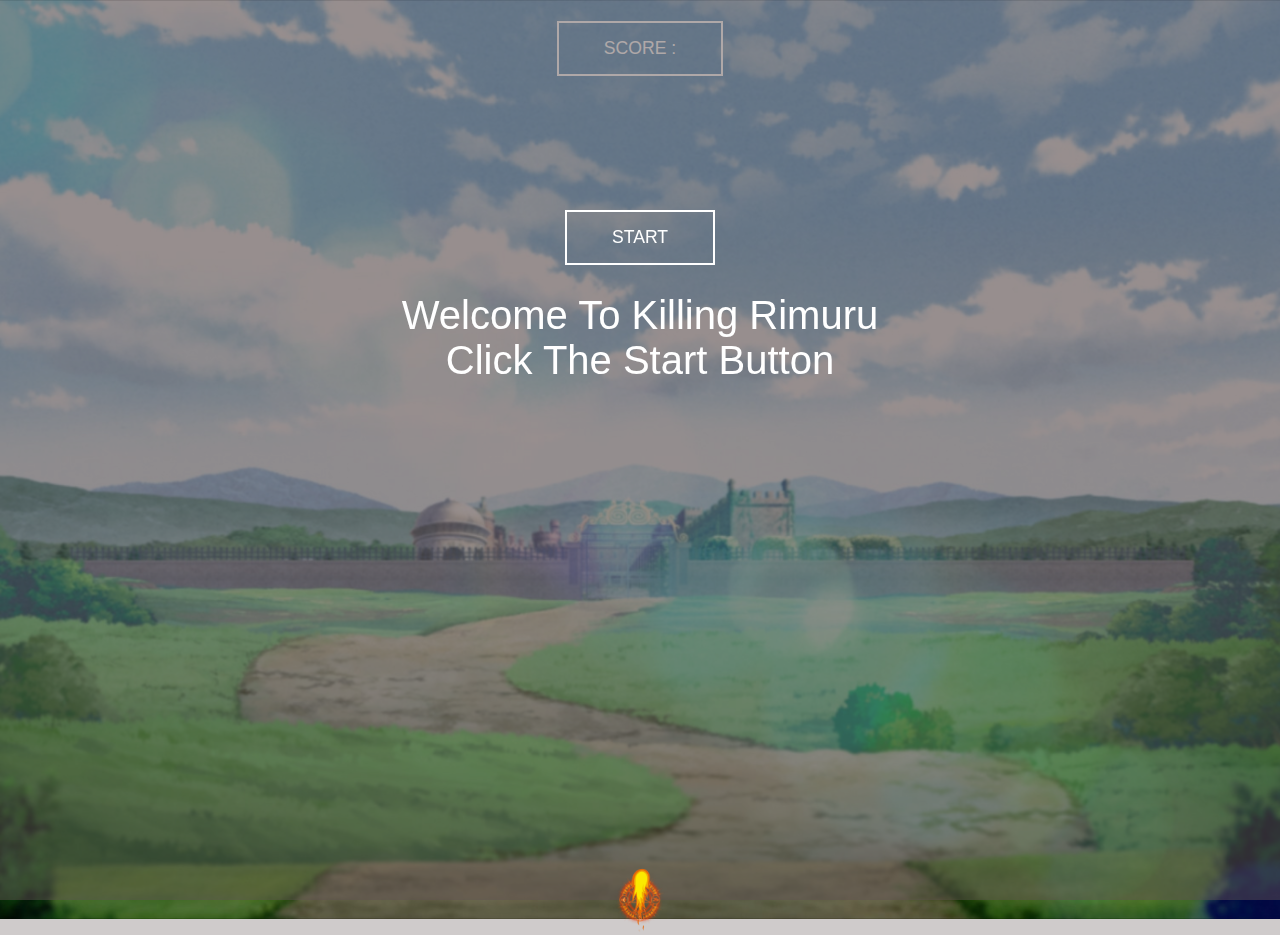
<file: index.html>
<!DOCTYPE html>
<html lang="en">
<head>
    <meta charset="UTF-8">
    <meta http-equiv="X-UA-Compatible" content="IE=edge">
    <meta name="viewport" content="width=device-width, initial-scale=1.0">
    <link rel="stylesheet" href="style.css">
    <title>Project Game</title>
</head>
<!-- Onload Overlay -->
<body onload="on()">
    <!-- Autoplay Audio -->
     <audio hidden autoplay loop>
            <source src="y2mate.com - Swordland.mp3" type="audio/mpeg">
    </audio>
    <!-- Overlay -->
    <div class="container">
        <!-- Turn off Overlay -->
        <div id="overlay" onclick="off()">
            <div class="text">Welcome To Killing Rimuru</div>
            <div class="text">Click The Start Button</div>
            <button class="startBtn">START</button>
        </div>
        <!-- Game Over Overlay -->
        <div id="overlayGameOver" onclick="GameOver()">
            <div class="text">
                <img src="./Images/elaina sad.gif">
                    <div class="notif">
                        <h4>Kamu Kalah</h4>
                        <button class="reload" onclick="window.location.reload()">Main Lagi?</button>
                    </div>
            </div>
        </div>
        <!-- Win Overlay -->
        <div id="overlayWin" onclick="Win()">
            <div class="text">
                <img src="./Images/elaina.gif">
                    <div class="notif">
                        <h4>Kamu Menang</h4>
                        <button class="reload" onclick="window.location.reload()">Main Lagi?</button>
                    </div>
        </div>
    </div>
    <!-- Scoreboard -->
     <div style="padding:20px"></div>
        <button type="button" class="point">SCORE :</button>
     </div>
     <!-- Image -->
    <img src="./Images/Magic.png" class="cursor"/>
    <img src="./Images/Bullet.png" class="bullet"/>
</div>
    <!-- Script -->
    <script src="script.js"></script>
</body>
</html>
</file>
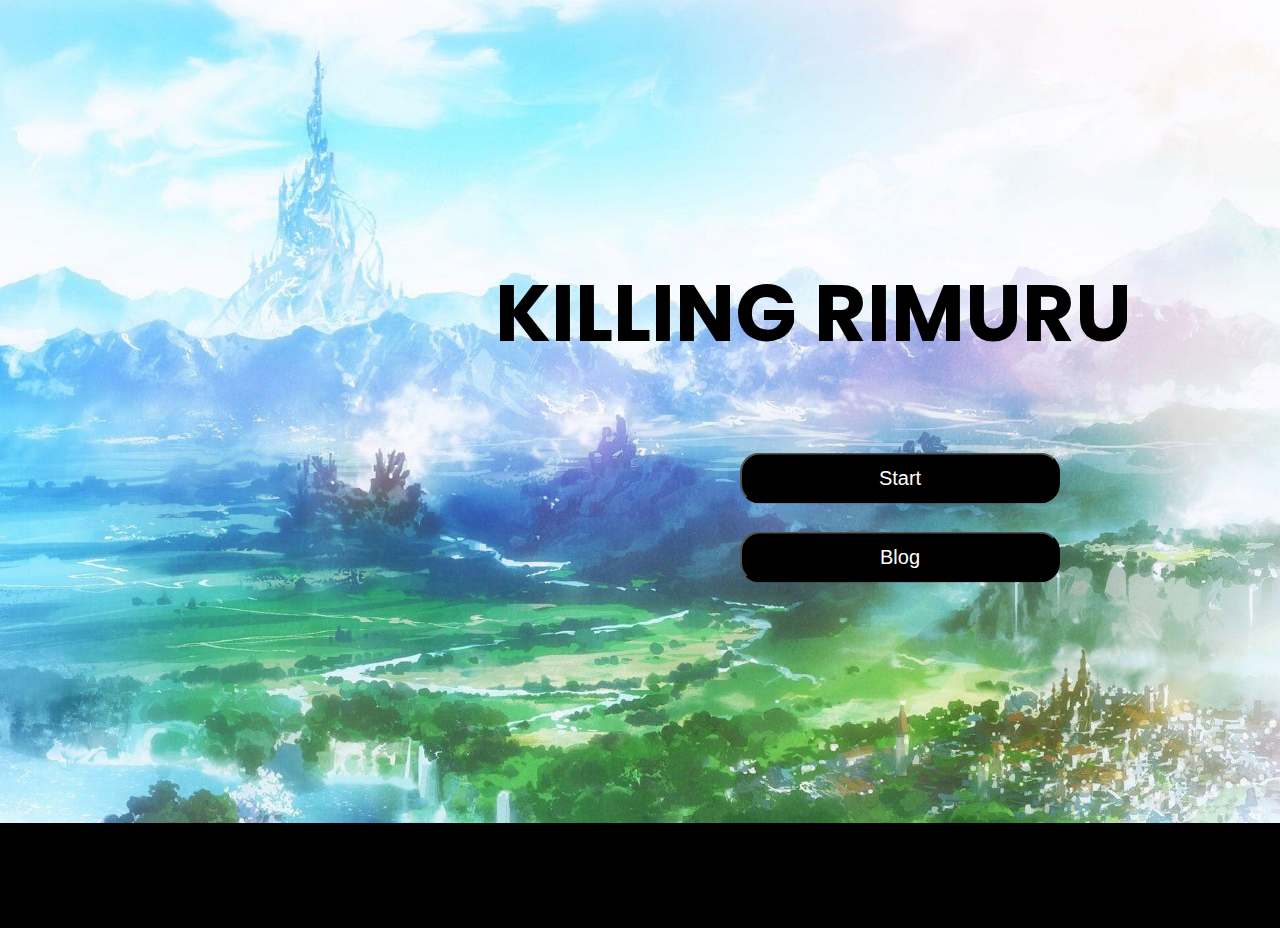
<file: home.html>
<!DOCTYPE html>
<html lang="en">
<head>
    <meta charset="UTF-8">
    <meta http-equiv="X-UA-Compatible" content="IE=edge">
    <meta name="viewport" content="width=device-width, initial-scale=1.0">
    <title>Project Mini</title>
    <link rel="stylesheet" href="home.css">
</head>
<body>
    <!-- Autoplay Audio -->
     <audio hidden autoplay loop>
            <source src="y2mate.com - Swordland.mp3" type="audio/mpeg">
    </audio>
    <!-- Background Image -->
    <img src="./Images/background.jpeg">

    <h1>KILLING RIMURU</h1>

    <!-- Button -->
    <div class="button-group">
        <button onclick="location.href='index.html'">Start</button>
        <button onclick="location.href='blog.html'">Blog</button>
    </div>
</body>
</html>
</file>
<file: style.css>
#overlay {
  position: fixed;
  display: none;
  width: 100%;
  height: 100%;
  top: 0;
  left: 0;
  right: 0;
  bottom: 0;
  background-color: rgba(95, 82, 82, 0.5);
  z-index: 2;
  cursor: pointer;
}
#overlayWin {
  position: fixed;
  display: none;
  width: 100%;
  height: 100%;
  top: 0;
  left: 0;
  right: 0;
  bottom: 0;
  background-color: rgba(95, 82, 82, 0.5);
  z-index: 2;
  cursor: pointer;
}
#overlayGameOver {
  position: fixed;
  display: none;
  width: 100%;
  height: 100%;
  top: 0;
  left: 0;
  right: 0;
  bottom: 0;
  background-color: rgba(95, 82, 82, 0.5);
  z-index: 2;
  cursor: pointer;
}
.text{
  position: relative;
  top: 35%;
  left: 50%;
  font-size: 40px;
  color: white;
  transform: translate(-50%,-50%);
  -ms-transform: translate(-50%,-50%);
}

* {
  margin: 0;
  padding: 0;
  box-sizing: border-box;
  font-family: "Poppins", sans-serif;
  cursor: none;
}

body {
  background-image: url("./Images/Background.png");
  background-color: rgba(95, 82, 82, 0.3);
  background-blend-mode: multiply;
  background-repeat: no-repeat;
  background-size: cover;
  height: 100vh;
  text-align: center;
}

.container {
  position: relative;
  height: 100%;
  overflow: hidden;
}

button {
  color: #fff;
  border: 2px solid #fff;
  background: transparent;
  padding: 15px 45px;
  font-size: 1.1rem;
  margin-top: 3em;
  outline: none;
  cursor: none;
}

.startBtn {
  margin-top: 120px;
}

.point {
  margin-top: -50px;
}

.reload {
  margin-top: -5px;
  margin-left: 30px;
}

.notif {
  display: flex;
  align-items: center;
  justify-content: center;
}

.bullet {
  position: absolute;
  height: 70px;
  transform: translate(-50%, -50%);
  z-index: 2;
}

.rimuru {
  height: 50px;
}

img::selection {
  background: transparent;
}

.cursor {
  position: absolute;
  height: 50px;
  transform: translate(-50%, -50%);
  pointer-events: none;
  z-index: 2;
  transition: 0.3s transform ease;
  transform-origin: 100% 100%;
}
</file>
<file: home.css>
@import url('https://fonts.googleapis.com/css2?family=Poppins:wght@300;400;500;600;700;800;900&display=swap');

*{
    margin: 0;
    padding: 0;
    box-sizing: border-box;
    font-family: 'Poppins',sans-serif;
}

body{
    min-height: 100vh;
    background: black;
}

h1{
    color: black;
    position: fixed;
    margin-top: 25vh;
    margin-left: 55vh;
    font-size: 80px;
    font-family: 'Poppins';
}

img{
    position: fixed;
    top: -2px;
    background-size: cover;
}

.button-group button {
    position: relative;
    text-align: center;
    display: block;
    background: black;
    border: 2px solid linear-gradient(#2b1055, #7597de);
    color: white;
    padding: 12px;
    cursor: pointer;
    width: 25%;
    margin: 0;
    top: 50vh;
    left: 100vh;
    margin-top: 28px;
    border-radius: 20px;
    font-family: sans-serif;
    -ms-transform: translate(-50%, -50%);
    transform: translate(-50%, -50%);
    font-size: 20px;
}


.button-group button:hover{
    background: white;
    color: black;
}
</file>
